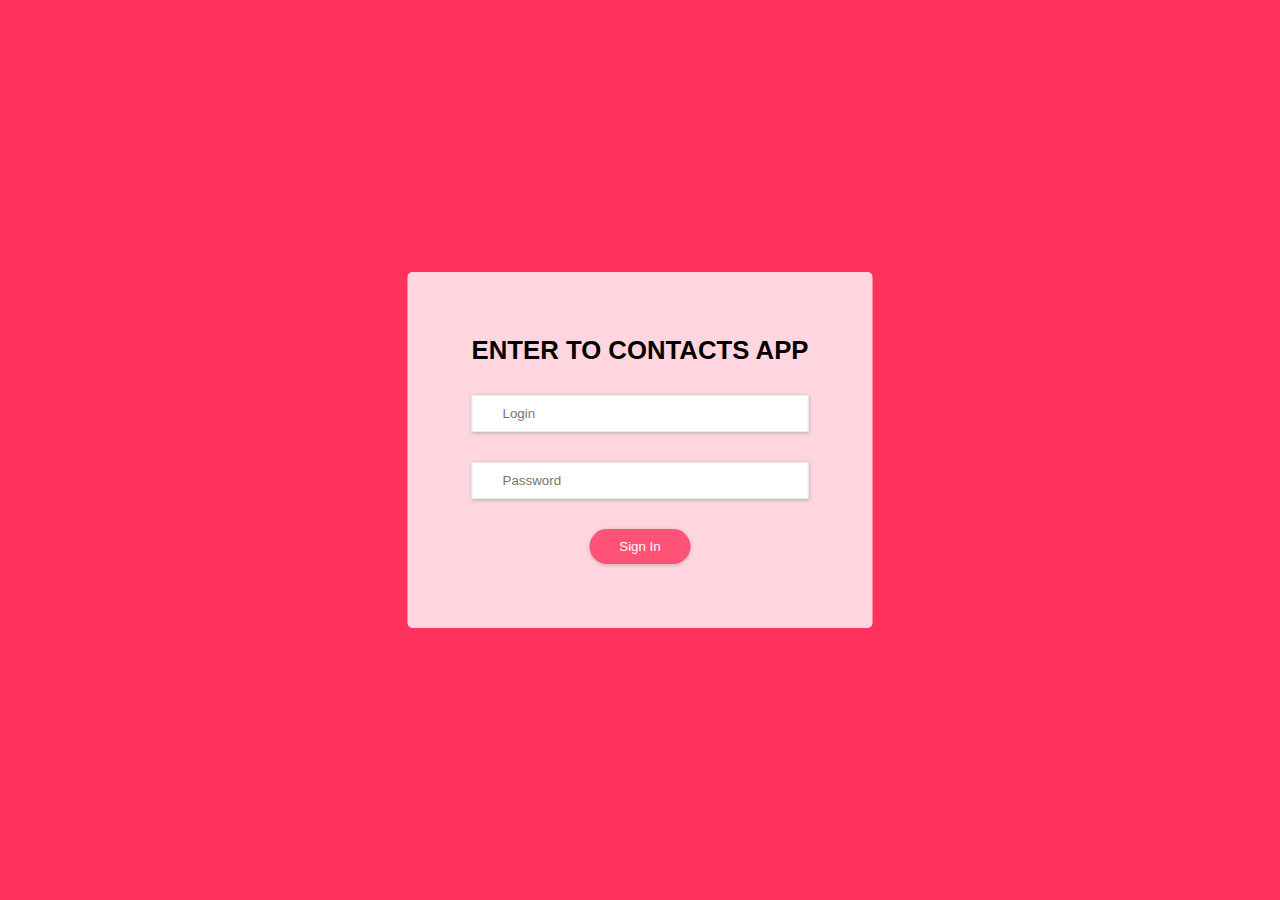
<file: index.html>
<!DOCTYPE html>
<html lang="en">
<head>
    <meta charset="UTF-8">
    <meta name="viewport" content="width=device-width, initial-scale=1.0">
    <title>Sign In</title>
    <link rel="stylesheet" href="css/style.css">
    <script src="js/scripts.js"></script>
</head>
<body>

    <div class="form">
        <h3 class="form_title">Enter to contacts app</h3>
        <div class="form_field">
            <input type="text" name="login" placeholder="Login" />
        </div>
        <div class="form_field">
            <input type="password" name="password" placeholder="Password" />
        </div>
        <div class="form_button">
            <button class="signin">Sign In</button>        
        </div>
    </div>
    
</body>
</html>
</file>
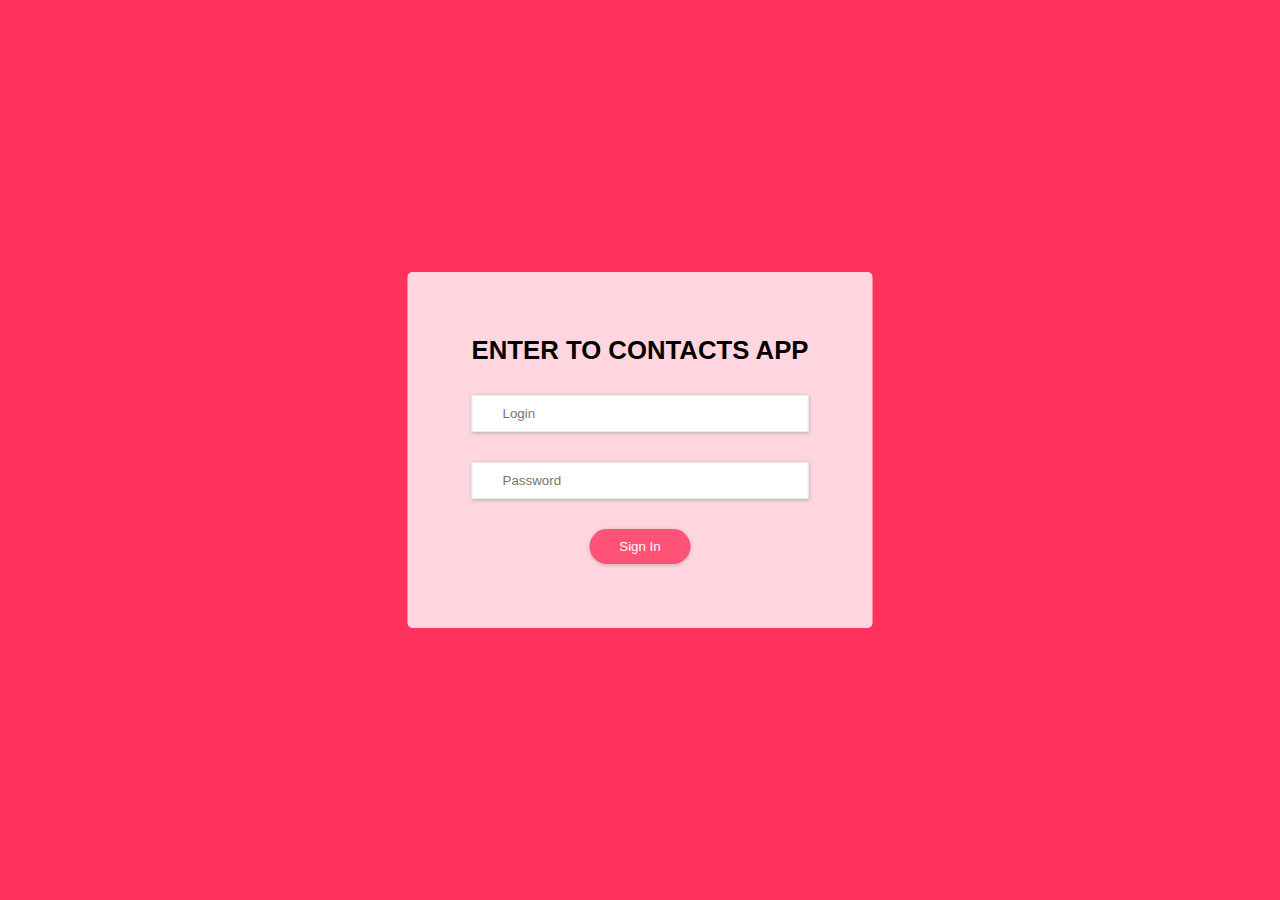
<file: app.html>
<!DOCTYPE html>
<html lang="en">
<head>
    <meta charset="UTF-8">
    <meta name="viewport" content="width=device-width, initial-scale=1.0">
    <title>Contacts App</title>
    <link rel="stylesheet" href="css/style.css">
    <script src="js/scripts.js"></script>
</head>
<body>

    <div class="contacts">
        <button class="logout">Logout</button>        

        <h1>Contacts</h1>

        <div class="form_add">
            <h3 class="form_title">New contact</h3>
            <div class="form_field">
                <input type="text" name="name" placeholder="Name" />
            </div>
            <div class="form_field">
                <input type="tel" name="phone" placeholder="Phone" />
            </div>
            <div class="form_button">
                <button class="add">Add</button>
                <button class="save">Save</button>        
            </div>
        </div>

        <div class="contacts_list">
            <ul>
                <!-- <li>
                    <div class="id">1</div>
                    <div class="name">Lorem, ipsum dolor.</div>
                    <div class="phone">001-01-01</div>
                </li>
                <li></li>
                <li></li>
                <li></li>
                <li></li> -->
            </ul>
        </div>
        
    </div>
    
</body>
</html>
</file>
<file: css/style.css>
* {
    margin: 0;
    padding: 0;
}

body {
    background-color: rgb(255, 50, 94);
    padding: 5%;
    font-family: Verdana, Geneva, sans-serif;
    font-size: 22px;
    text-transform: uppercase;
}

input, button {
    padding: 10px 30px;
    box-shadow: 0px 1px 4px rgb(172, 172, 172);
}

input {
    border: 1px solid rgb(235, 235, 235);
}

button {
    border: none;
    background-color:  rgb(255, 50, 94);
    border-radius: 50px;
    color: #fff;
    cursor: pointer;
    opacity: 0.8;
}

button:hover {
    opacity: 1;
}

.form {
    border-radius: 5px;
    background-color: rgba(255, 255, 255, 0.8);
    padding: 5%;
    text-align: center;

    max-width: 400px;
    
    position: absolute;
    top: 50%;
    left: 50%;
    transform: translate(-50%, -50%);
}

.form input {
    width: calc(100% - 62px);
}

.form_add {
    margin: 50px auto;
    padding: 3%;
    text-align: center;

    border-radius: 5px;
    background-color: rgba(255, 255, 255, 0.8);
    
    max-width: 300px;
}

.form h3,
.form_add h3,
.form_field {
    margin-bottom: 30px;
}

h1 {
    text-align: center;
}

.contacts .logout {
    margin-bottom: 50px;
    color: #000;
    background-color: #fff;
    box-shadow: 0px 1px 2px #000;
}

.contacts_list ul {
    list-style: none;
}

.contacts_list li {
    background-color: rgba(255, 255, 255, 0.8);
    padding: 2%;
    border-radius: 5px;
    margin: 20px 0;
    clear: both;
}

.contacts_list .id {
    font-size: 42px;
    font-weight: bold;
    color: rgb(207, 169, 178);
    float: left;
    margin-right: 20px;
}

.contacts_list .name {
    font-weight: bold;
}
</file>
